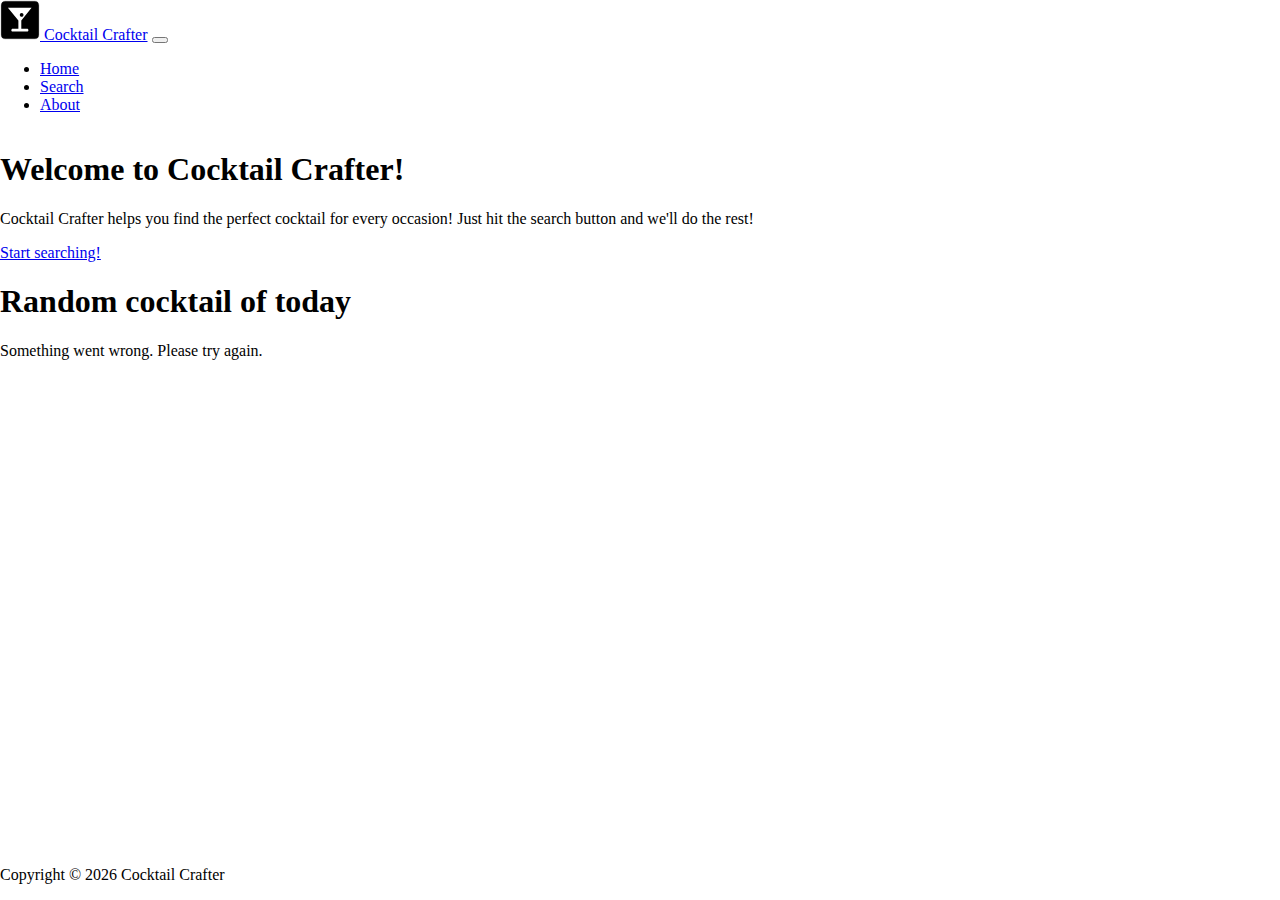
<file: index.html>
<!DOCTYPE html>
<html lang="en">
<head>
    <meta charset="UTF-8">
    <meta name="viewport" content="width=device-width, initial-scale=1.0">
    <meta name="description" content="Unleash your inner mixologist with Cocktail Crafter - find the perfect cocktail for every occasion!">
    <link href="https://cdn.jsdelivr.net/npm/bootstrap@5.3.2/dist/css/bootstrap.min.css" rel="stylesheet" integrity="sha384-T3c6CoIi6uLrA9TneNEoa7RxnatzjcDSCmG1MXxSR1GAsXEV/Dwwykc2MPK8M2HN" crossorigin="anonymous">
    <link rel="stylesheet" href="custom.css"> 
    <title>Home | Cocktail Crafter: Explore the world of cocktails today</title>
</head>
<body class="wrapper bg-dark">

  <!-- Navigation Bar -->
    <nav class="navbar navbar-expand-lg bg-dark navbar-dark sticky-top">
        <div class="container-fluid">
          <a class="navbar-brand" href="index.html">
            <img src="Pictures/logo.svg" alt="Logo" style="width:40px" class="img-fluid mx-auto d-block">
          </a>
            <a class="navbar-brand" href="index.html">Cocktail Crafter</a>
          <button class="navbar-toggler" type="button" data-bs-toggle="collapse" data-bs-target="#navMenu" aria-controls="navMenu" aria-expanded="false" aria-label="Toggle navigation">
            <span class="navbar-toggler-icon"></span>
          </button>
          <div class="collapse navbar-collapse" id="navMenu">
            <ul class="navbar-nav ms-auto mb-2 mb-lg-0">
              <li class="nav-item">
                <a class="nav-link" href="index.html">Home</a>
              </li>
              <li class="nav-item">
                <a class="nav-link" href="search.html">Search</a>
              </li>
              <li class="nav-item">
                <a class="nav-link" href="about.html">About</a>
              </li>
            </ul>
          </div>
        </div>
    </nav>

    <main>

        <!-- Introduction and search button -->
        <section class="bg-dark text-light py-5 fly-in">
            <div class="container">
                <div class="d-sm-flex">
                    <div class="mx-auto text-center">
                        <h1>Welcome to <span class="text-danger">Cocktail Crafter!</span></h1>
                        <p class="lead">Cocktail Crafter helps you find the perfect cocktail for every occasion!
                            Just hit the search button and we'll do the rest!
                        </p>
                        <a href="search.html" class="btn btn-outline-light btn-lg">Start searching!</a>
                    </div>
                </div>
            </div>
        </section>

        <!-- Random cocktail text-->
        <section class="bg-dark text-light mt-3 text-center fly-in">
            <div class="container">
                <div class="d-sm-flex">
                    <div class="mx-auto text-center">
                        <h1>Random <span class="text-danger">cocktail </span>of today</h1>
                    </div>
                </div>
            </div>
        </section>

        <!-- Display random cocktail card -->
        <section class="bg-dark p-3 text-center" id="card-section"> 
            <div class="container" id="card-container"></div>
        </section>

    </main>

    <footer class="py-3 bg-dark text-white text-center">
      <div class="container">
          <p class="lead">Copyright &copy; 
              <script>document.write(new Date().getFullYear())</script>
              Cocktail Crafter
          </p>
      </div>
    </footer>

    <script src="https://cdn.jsdelivr.net/npm/bootstrap@5.3.2/dist/js/bootstrap.bundle.min.js" integrity="sha384-C6RzsynM9kWDrMNeT87bh95OGNyZPhcTNXj1NW7RuBCsyN/o0jlpcV8Qyq46cDfL" crossorigin="anonymous"></script>
    <script src="app.js" defer></script>
    
</body>
</html>
</file>
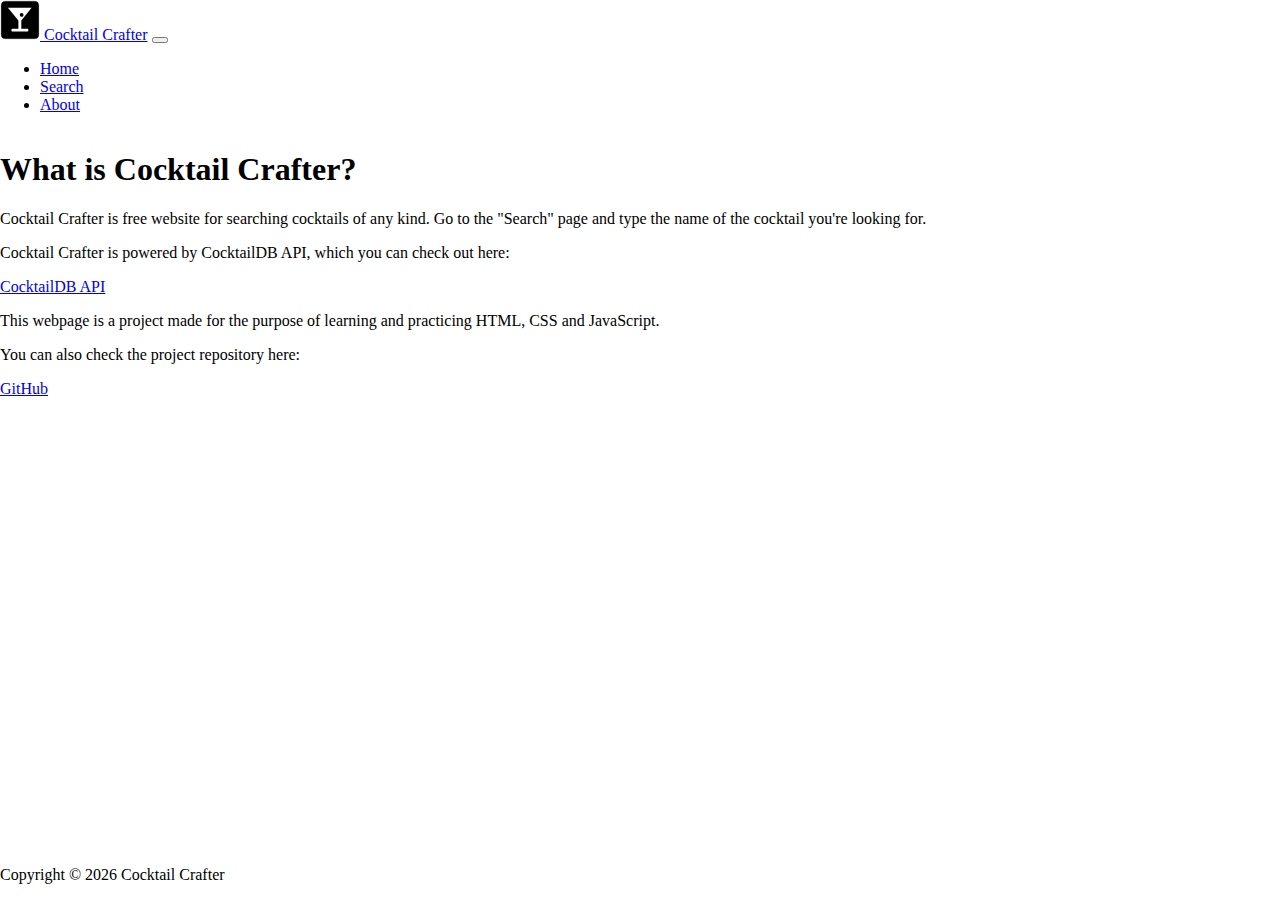
<file: about.html>
<!DOCTYPE html>
<html lang="en">
<head>
    <meta charset="UTF-8">
    <meta name="viewport" content="width=device-width, initial-scale=1.0">
    <meta name="description" content="Unleash your inner mixologist with Cocktail Crafter - find the perfect cocktail for every occasion!">
    <link href="https://cdn.jsdelivr.net/npm/bootstrap@5.3.2/dist/css/bootstrap.min.css" rel="stylesheet" integrity="sha384-T3c6CoIi6uLrA9TneNEoa7RxnatzjcDSCmG1MXxSR1GAsXEV/Dwwykc2MPK8M2HN" crossorigin="anonymous">
    <link rel="stylesheet" href="custom.css">
    <title>About | Cocktail Crafter: Explore the world of cocktails today</title>
</head>
<body class="wrapper bg-dark">
  
      <!-- Navigation bar -->
      <nav class="navbar navbar-expand-lg bg-dark navbar-dark sticky-top">
          <div class="container-fluid">
            <a class="navbar-brand" href="index.html">
              <img src="Pictures/logo.svg" alt="Logo" style="width:40px" class="img-fluid mx-auto d-block">
            </a>
              <a class="navbar-brand" href="home.html">Cocktail Crafter</a>
            <button class="navbar-toggler" type="button" data-bs-toggle="collapse" data-bs-target="#navMenu" aria-controls="navMenu" aria-expanded="false" aria-label="Toggle navigation">
              <span class="navbar-toggler-icon"></span>
            </button>
            <div class="collapse navbar-collapse" id="navMenu">
              <ul class="navbar-nav ms-auto mb-2 mb-lg-0">
                <li class="nav-item">
                  <a class="nav-link" href="index.html">Home</a>
                </li>
                <li class="nav-item">
                  <a class="nav-link" href="search.html">Search</a>
                </li>
                <li class="nav-item">
                  <a class="nav-link" href="about.html">About</a>
                </li>
              </ul>
            </div>
          </div>
      </nav>

    <main>

        <!-- About Cocktail Crafter -->
        <article class="bg-dark text-light fly-in">
            <div class="d-sm-flex flex-column p-5">
                <div class="mx-auto text-center">
                    <h1>What is <span class="text-danger">Cocktail Crafter?</span></h1>
                    <p class="lead">Cocktail Crafter is free website for searching cocktails
                        of any kind. Go to the "Search" page and type the name of the cocktail you're looking for.
                    </p>
                </div>
              </div>
          </article>
          
          <!-- Links -->
          <section class="bg-dark text-light">
            <div class="d-sm-flex">
              <div class="container mb-3 fly-in">
                <p class="mx-auto text-center">Cocktail Crafter is powered by CocktailDB API, which you can check out here:</p>
                <div class="text-center">
                  <a href="https://www.thecocktaildb.com/api.php" class="btn btn-outline-danger btn-md">CocktailDB API</a>
                </div>
              </div>
              <div class="container mb-3 fly-in">
                  <p class="small mx-auto text-center">
                      This webpage is a project made for the purpose of learning
                      and practicing HTML, CSS and JavaScript.
                  </p>
              </div>
              <div class="container mb-3 fly-in">
                <p class="mx-auto text-center">You can also check the project repository here:</p>
                <div class="text-center">
                  <a href="https://github.com/kismakk/WebDevelopmentProject/tree/main" class="btn btn-outline-danger btn-md">GitHub</a>
                </div>
              </div>
            </div>
          </section>

    </main>

    <footer class="py-3 bg-dark text-white text-center">
      <div class="container">
          <p class="lead">Copyright &copy; 
              <script>document.write(new Date().getFullYear())</script>
              Cocktail Crafter
          </p>
      </div>
    </footer> 
    
    <script src="app.js" defer></script>
    <script src="https://cdn.jsdelivr.net/npm/bootstrap@5.3.2/dist/js/bootstrap.bundle.min.js" integrity="sha384-C6RzsynM9kWDrMNeT87bh95OGNyZPhcTNXj1NW7RuBCsyN/o0jlpcV8Qyq46cDfL" crossorigin="anonymous"></script> 

</body>
</html>
</file>
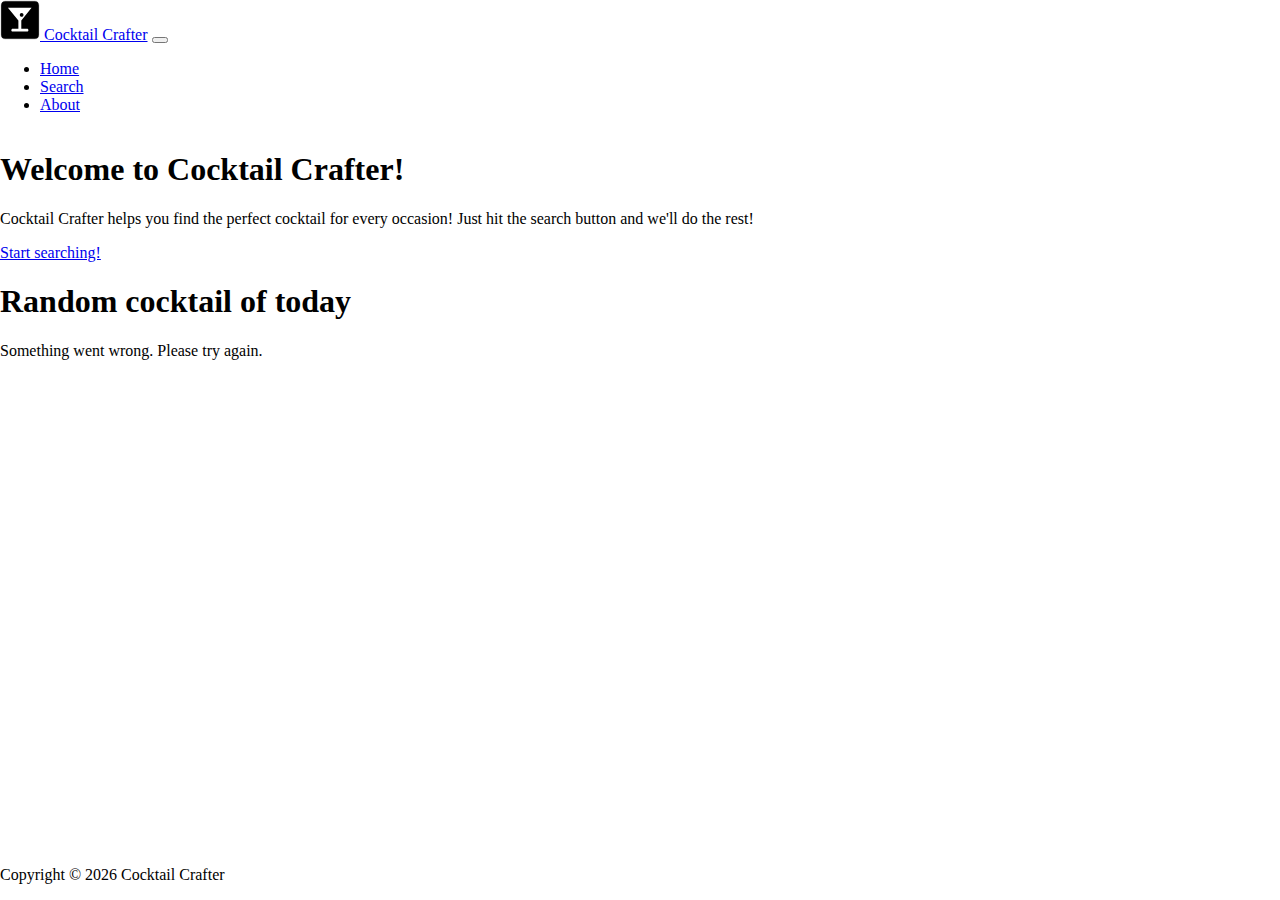
<file: home.html>
<!DOCTYPE html>
<html lang="en">
<head>
    <meta charset="UTF-8">
    <meta name="viewport" content="width=device-width, initial-scale=1.0">
    <link href="https://cdn.jsdelivr.net/npm/bootstrap@5.3.2/dist/css/bootstrap.min.css" rel="stylesheet" integrity="sha384-T3c6CoIi6uLrA9TneNEoa7RxnatzjcDSCmG1MXxSR1GAsXEV/Dwwykc2MPK8M2HN" crossorigin="anonymous">
    <link rel="stylesheet" href="custom.css"> 
    <title>Home</title>
</head>
<body class="wrapper bg-dark">

  <!-- Navigation Bar -->
    <nav class="navbar navbar-expand-lg bg-dark navbar-dark sticky-top">
        <div class="container-fluid">
          <a class="navbar-brand" href="home.html">
            <img src="Pictures/logo.svg" alt="Logo" style="width:40px" class="img-fluid mx-auto d-block">
          </a>
            <a class="navbar-brand" href="home.html">Cocktail Crafter</a>
          <button class="navbar-toggler" type="button" data-bs-toggle="collapse" data-bs-target="#navMenu" aria-controls="navMenu" aria-expanded="false" aria-label="Toggle navigation">
            <span class="navbar-toggler-icon"></span>
          </button>
          <div class="collapse navbar-collapse" id="navMenu">
            <ul class="navbar-nav ms-auto mb-2 mb-lg-0">
              <li class="nav-item">
                <a class="nav-link" href="home.html">Home</a>
              </li>
              <li class="nav-item">
                <a class="nav-link" href="search.html">Search</a>
              </li>
              <li class="nav-item">
                <a class="nav-link" href="about.html">About</a>
              </li>
            </ul>
          </div>
        </div>
    </nav>

    <main>

        <!-- Introduction and search button -->
        <section class="bg-dark text-light py-5 fly-in">
            <div class="container">
                <div class="d-sm-flex">
                    <div class="mx-auto text-center">
                        <h1>Welcome to <span class="text-danger">Cocktail Crafter!</span></h1>
                        <p class="lead">Cocktail Crafter helps you find the perfect cocktail for every occasion!
                            Just hit the search button and we'll do the rest!
                        </p>
                        <a href="search.html" class="btn btn-outline-light btn-lg">Start searching!</a>
                    </div>
                </div>
            </div>
        </section>

        <!-- Random cocktail text-->
        <section class="bg-dark text-light mt-3 text-center fly-in">
            <div class="container">
                <div class="d-sm-flex">
                    <div class="mx-auto text-center">
                        <h1>Random <span class="text-danger">cocktail </span>of today</h1>
                    </div>
                </div>
            </div>
        </section>

        <!-- Display random cocktail card -->
        <section class="bg-dark p-3 text-center" id="card-section"> 
            <div class="container" id="card-container"></div>
        </section>

    </main>

    <footer class="py-3 bg-dark text-white text-center">
      <div class="container">
          <p class="lead">Copyright &copy; 
              <script>document.write(new Date().getFullYear())</script>
              Cocktail Crafter
          </p>
      </div>
    </footer>

    <script src="https://cdn.jsdelivr.net/npm/bootstrap@5.3.2/dist/js/bootstrap.bundle.min.js" integrity="sha384-C6RzsynM9kWDrMNeT87bh95OGNyZPhcTNXj1NW7RuBCsyN/o0jlpcV8Qyq46cDfL" crossorigin="anonymous"></script>
    <script src="app.js" defer></script>
    
</body>
</html>
</file>
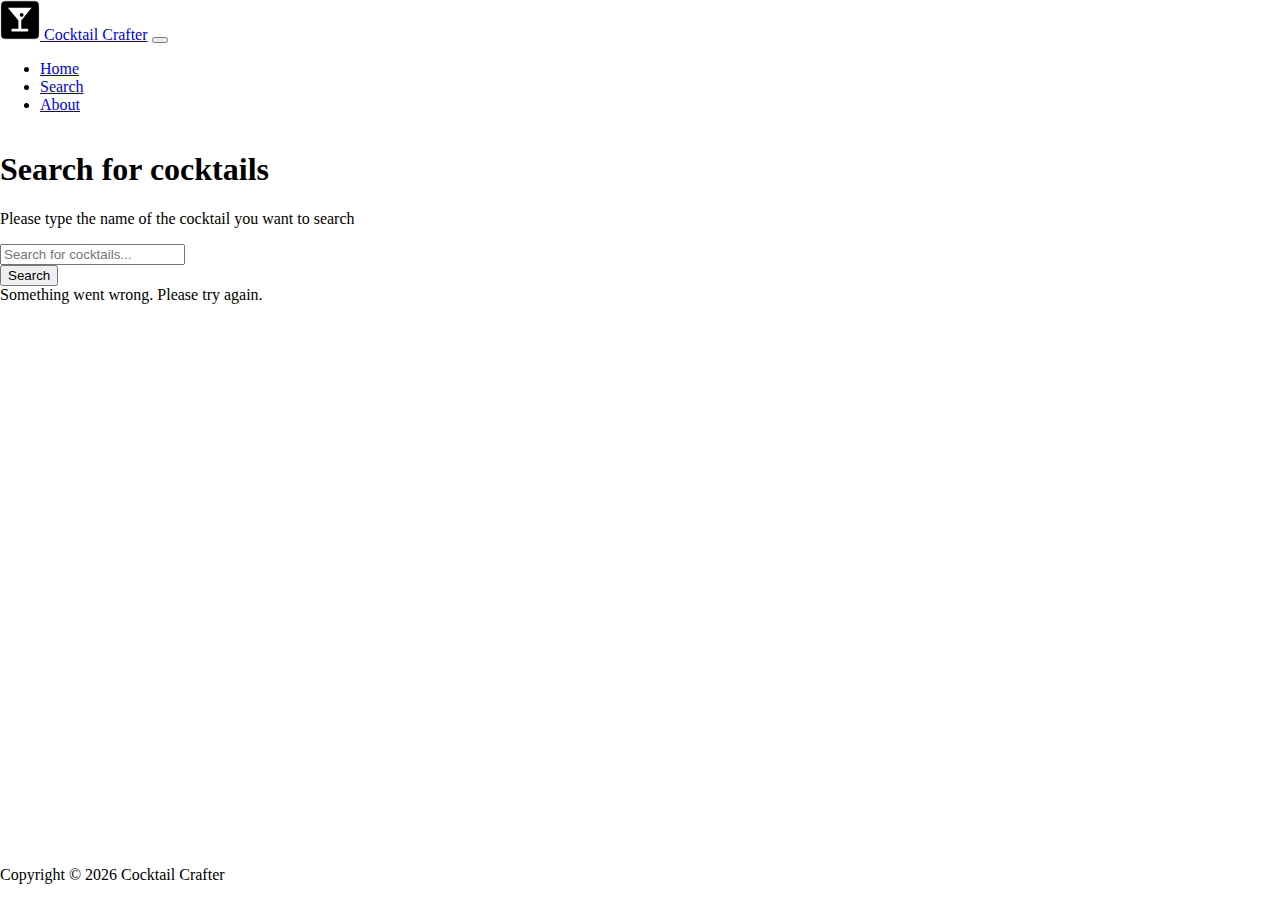
<file: search.html>
<!DOCTYPE html>
<html lang="en">
  <head>
    <meta charset="UTF-8">
    <meta name="viewport" content="width=device-width, initial-scale=1.0">
    <meta name="description" content="Unleash your inner mixologist with Cocktail Crafter - find the perfect cocktail for every occasion!">
    <link href="https://cdn.jsdelivr.net/npm/bootstrap@5.3.2/dist/css/bootstrap.min.css" rel="stylesheet" integrity="sha384-T3c6CoIi6uLrA9TneNEoa7RxnatzjcDSCmG1MXxSR1GAsXEV/Dwwykc2MPK8M2HN" crossorigin="anonymous">
    <link rel="stylesheet" href="custom.css">
    <title>Search | Cocktail Crafter: Explore the world of cocktails today</title>
  </head>
  <body class="wrapper bg-dark">

    <!-- Navigation bar -->
      <nav class="navbar navbar-expand-lg bg-dark navbar-dark sticky-top">
        <div class="container-fluid">
          <a class="navbar-brand" href="index.html">
            <img src="Pictures/logo.svg" alt="Logo" style="width:40px" class="img-fluid mx-auto d-block">
          </a>
          <a class="navbar-brand" href="home.html">Cocktail Crafter</a>
          <button class="navbar-toggler" type="button" data-bs-toggle="collapse" data-bs-target="#navMenu" aria-controls="navMenu" aria-expanded="false" aria-label="Toggle navigation">
            <span class="navbar-toggler-icon"></span>
          </button>
          <div class="collapse navbar-collapse" id="navMenu">
            <ul class="navbar-nav ms-auto mb-2 mb-lg-0">
              <li class="nav-item">
                <a class="nav-link" href="index.html">Home</a>
              </li>
              <li class="nav-item">
                <a class="nav-link" href="search.html">Search</a>
              </li>
              <li class="nav-item">
                <a class="nav-link" href="about.html">About</a>
              </li>
            </ul>
          </div>
        </div>
      </nav>

    <main>
      <!-- Search header -->
      <section class="bg-dark text-light p-5 fly-in">
        <div class="container">
          <div class="d-sm-flex">
            <div class="mx-auto text-center">
              <h1>Search for <span class="text-danger">cocktails</span></h1>
              <p class="lead">Please type the name of the cocktail you want to search</p>
            </div>
          </div>
        </div>
      </section>
  
      <!-- Search form -->
      <section class="bg-dark text-light text-center pb-5 fly-in">
        <div class="container" id="input-container">
          <form class="input-group w-75 mx-auto" id="input-form">
            <input type="text" class="form-control" id="search-input" placeholder="Search for cocktails..." aria-label="Search for cocktails..." aria-describedby="basic-addon2">
            <div class="input-group-append">
              <input type="submit" id="search-submit" value="Search" class="btn btn-danger">
            </div>
          </form>
        </div>
      </section>
  
      <!-- Display search results-->
      <section class="bg-dark text-light pb-3 fade-in">
        <div class="container" id="search-container">
          <div class="row" id="search-results"></div>
        </div>
      </section>
    </main>

    <footer class="py-3 bg-dark text-white text-center">
      <div class="container">
          <p class="lead">Copyright &copy; 
              <script>document.write(new Date().getFullYear())</script>
              Cocktail Crafter
          </p>
      </div>
    </footer>

    <script src="app.js" defer></script>
    <script src="https://cdn.jsdelivr.net/npm/bootstrap@5.3.2/dist/js/bootstrap.bundle.min.js" integrity="sha384-C6RzsynM9kWDrMNeT87bh95OGNyZPhcTNXj1NW7RuBCsyN/o0jlpcV8Qyq46cDfL" crossorigin="anonymous"></script>

</body>
</html>
</file>
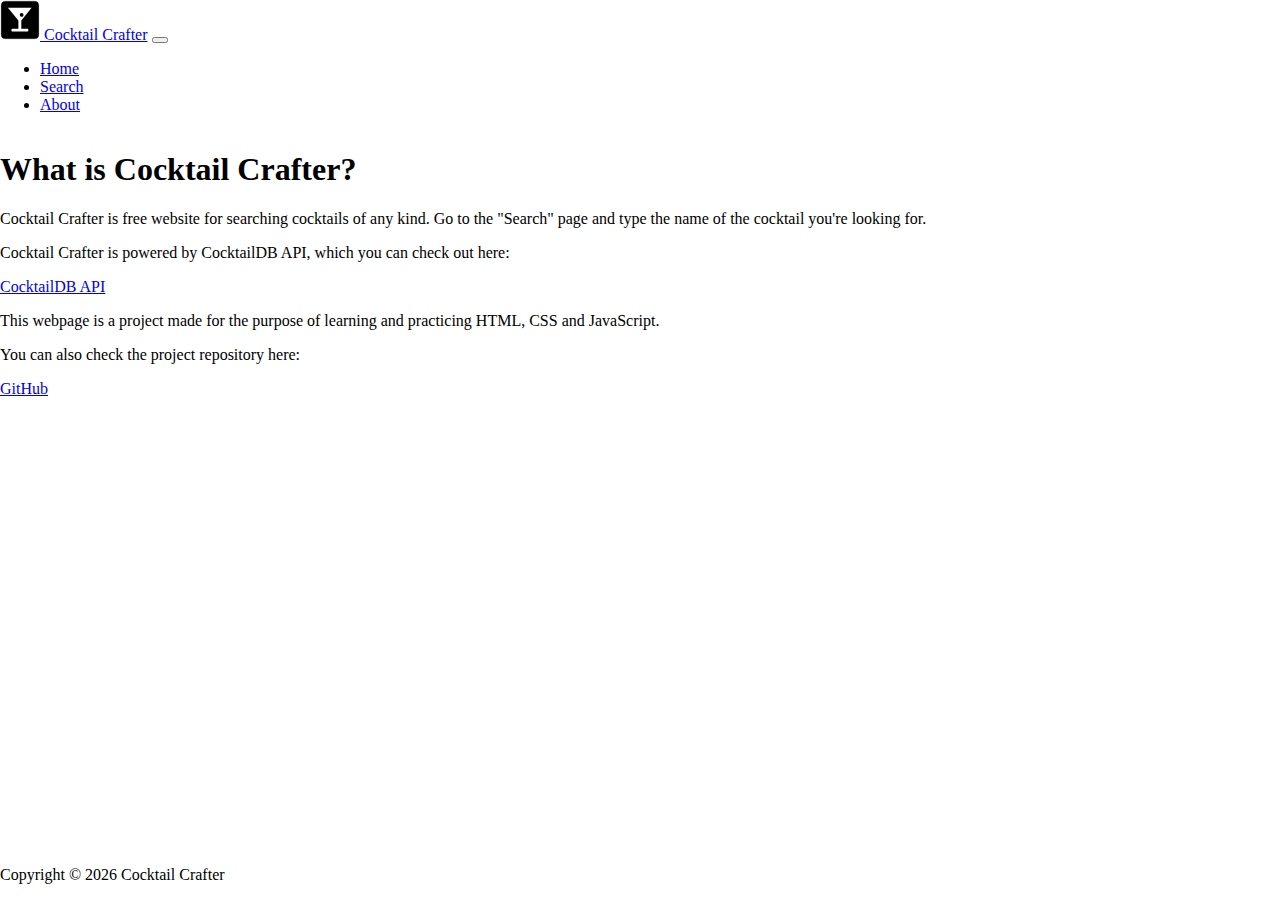
<file: Pages/about.html>
<!DOCTYPE html>
<html lang="en">
<head>
    <meta charset="UTF-8">
    <meta name="viewport" content="width=device-width, initial-scale=1.0">
    <link href="https://cdn.jsdelivr.net/npm/bootstrap@5.3.2/dist/css/bootstrap.min.css" rel="stylesheet" integrity="sha384-T3c6CoIi6uLrA9TneNEoa7RxnatzjcDSCmG1MXxSR1GAsXEV/Dwwykc2MPK8M2HN" crossorigin="anonymous">
    <link rel="stylesheet" href="../Assets/CSS/custom.css">
    <title>About</title>
</head>
<body class="wrapper bg-dark">
  
      <!-- Navigation bar -->
      <nav class="navbar navbar-expand-lg bg-dark navbar-dark sticky-top">
          <div class="container-fluid">
            <a class="navbar-brand" href="home.html">
              <img src="../Assets/Pictures/logo.svg" alt="Logo" style="width:40px" class="img-fluid mx-auto d-block">
            </a>
              <a class="navbar-brand" href="home.html">Cocktail Crafter</a>
            <button class="navbar-toggler" type="button" data-bs-toggle="collapse" data-bs-target="#navMenu" aria-controls="navMenu" aria-expanded="false" aria-label="Toggle navigation">
              <span class="navbar-toggler-icon"></span>
            </button>
            <div class="collapse navbar-collapse" id="navMenu">
              <ul class="navbar-nav ms-auto mb-2 mb-lg-0">
                <li class="nav-item">
                  <a class="nav-link" href="home.html">Home</a>
                </li>
                <li class="nav-item">
                  <a class="nav-link" href="search.html">Search</a>
                </li>
                <li class="nav-item">
                  <a class="nav-link" href="about.html">About</a>
                </li>
              </ul>
            </div>
          </div>
      </nav>

    <main>

        <!-- About Cocktail Crafter -->
        <article class="bg-dark text-light fly-in">
            <div class="d-sm-flex flex-column p-5">
                <div class="mx-auto text-center">
                    <h1>What is <span class="text-danger">Cocktail Crafter?</span></h1>
                    <p class="lead">Cocktail Crafter is free website for searching cocktails
                        of any kind. Go to the "Search" page and type the name of the cocktail you're looking for.
                    </p>
                </div>
              </div>
          </article>
          
          <!-- Links -->
          <section class="bg-dark text-light">
            <div class="d-sm-flex">
              <div class="container mb-3 fly-in">
                <p class="mx-auto text-center">Cocktail Crafter is powered by CocktailDB API, which you can check out here:</p>
                <div class="text-center">
                  <a href="https://www.thecocktaildb.com/api.php" class="btn btn-outline-danger btn-md">CocktailDB API</a>
                </div>
              </div>
              <div class="container mb-3 fly-in">
                  <p class="small mx-auto text-center">
                      This webpage is a project made for the purpose of learning
                      and practicing HTML, CSS and JavaScript.
                  </p>
              </div>
              <div class="container mb-3 fly-in">
                <p class="mx-auto text-center">You can also check the project repository here:</p>
                <div class="text-center">
                  <a href="https://github.com/kismakk/WebDevelopmentProject/tree/main" class="btn btn-outline-danger btn-md">GitHub</a>
                </div>
              </div>
            </div>
          </section>

    </main>

    <footer class="py-3 bg-dark text-white text-center">
      <div class="container">
          <p class="lead">Copyright &copy; 
              <script>document.write(new Date().getFullYear())</script>
              Cocktail Crafter
          </p>
      </div>
    </footer> 
    
    <script src="../Assets/JS/app.js" defer></script>
    <script src="https://cdn.jsdelivr.net/npm/bootstrap@5.3.2/dist/js/bootstrap.bundle.min.js" integrity="sha384-C6RzsynM9kWDrMNeT87bh95OGNyZPhcTNXj1NW7RuBCsyN/o0jlpcV8Qyq46cDfL" crossorigin="anonymous"></script> 

</body>
</html>
</file>
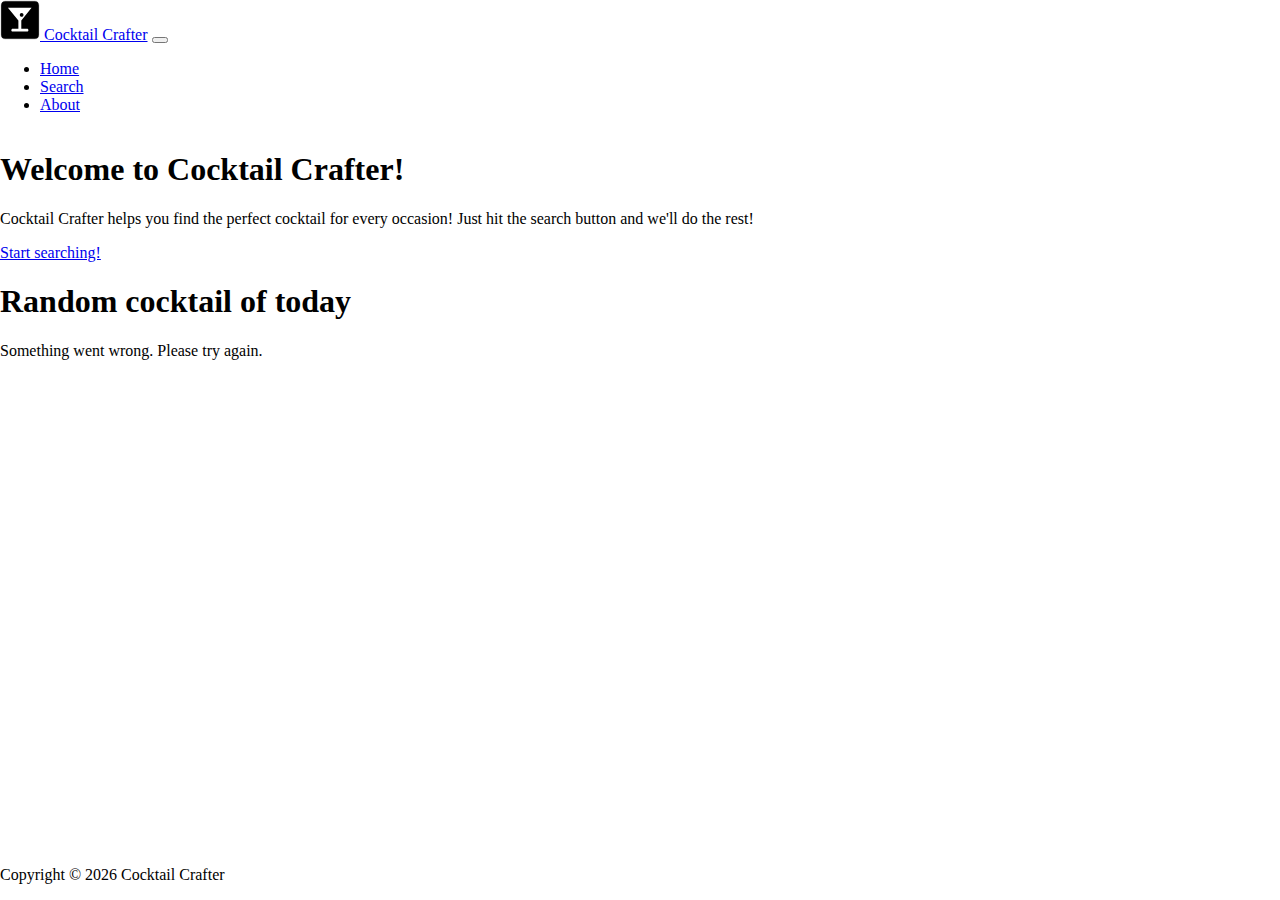
<file: Pages/home.html>
<!DOCTYPE html>
<html lang="en">
<head>
    <meta charset="UTF-8">
    <meta name="viewport" content="width=device-width, initial-scale=1.0">
    <link href="https://cdn.jsdelivr.net/npm/bootstrap@5.3.2/dist/css/bootstrap.min.css" rel="stylesheet" integrity="sha384-T3c6CoIi6uLrA9TneNEoa7RxnatzjcDSCmG1MXxSR1GAsXEV/Dwwykc2MPK8M2HN" crossorigin="anonymous">
    <link rel="stylesheet" href="../Assets/CSS/custom.css"> 
    <title>Home</title>
</head>
<body class="wrapper bg-dark">

  <!-- Navigation Bar -->
    <nav class="navbar navbar-expand-lg bg-dark navbar-dark sticky-top">
        <div class="container-fluid">
          <a class="navbar-brand" href="home.html">
            <img src="../Assets/Pictures/logo.svg" alt="Logo" style="width:40px" class="img-fluid mx-auto d-block">
          </a>
            <a class="navbar-brand" href="home.html">Cocktail Crafter</a>
          <button class="navbar-toggler" type="button" data-bs-toggle="collapse" data-bs-target="#navMenu" aria-controls="navMenu" aria-expanded="false" aria-label="Toggle navigation">
            <span class="navbar-toggler-icon"></span>
          </button>
          <div class="collapse navbar-collapse" id="navMenu">
            <ul class="navbar-nav ms-auto mb-2 mb-lg-0">
              <li class="nav-item">
                <a class="nav-link" href="home.html">Home</a>
              </li>
              <li class="nav-item">
                <a class="nav-link" href="search.html">Search</a>
              </li>
              <li class="nav-item">
                <a class="nav-link" href="about.html">About</a>
              </li>
            </ul>
          </div>
        </div>
    </nav>

    <main>

        <!-- Introduction and search button -->
        <section class="bg-dark text-light py-5 fly-in">
            <div class="container">
                <div class="d-sm-flex">
                    <div class="mx-auto text-center">
                        <h1>Welcome to <span class="text-danger">Cocktail Crafter!</span></h1>
                        <p class="lead">Cocktail Crafter helps you find the perfect cocktail for every occasion!
                            Just hit the search button and we'll do the rest!
                        </p>
                        <a href="search.html" class="btn btn-outline-light btn-lg">Start searching!</a>
                    </div>
                </div>
            </div>
        </section>

        <!-- Random cocktail text-->
        <section class="bg-dark text-light mt-3 text-center fly-in">
            <div class="container">
                <div class="d-sm-flex">
                    <div class="mx-auto text-center">
                        <h1>Random <span class="text-danger">cocktail </span>of today</h1>
                    </div>
                </div>
            </div>
        </section>

        <!-- Display random cocktail card -->
        <section class="bg-dark p-3 text-center" id="card-section"> 
            <div class="container" id="card-container"></div>
        </section>

    </main>

    <footer class="py-3 bg-dark text-white text-center">
      <div class="container">
          <p class="lead">Copyright &copy; 
              <script>document.write(new Date().getFullYear())</script>
              Cocktail Crafter
          </p>
      </div>
    </footer>

    <script src="https://cdn.jsdelivr.net/npm/bootstrap@5.3.2/dist/js/bootstrap.bundle.min.js" integrity="sha384-C6RzsynM9kWDrMNeT87bh95OGNyZPhcTNXj1NW7RuBCsyN/o0jlpcV8Qyq46cDfL" crossorigin="anonymous"></script>
    <script src="../Assets/JS/app.js" defer></script>
    
</body>
</html>
</file>
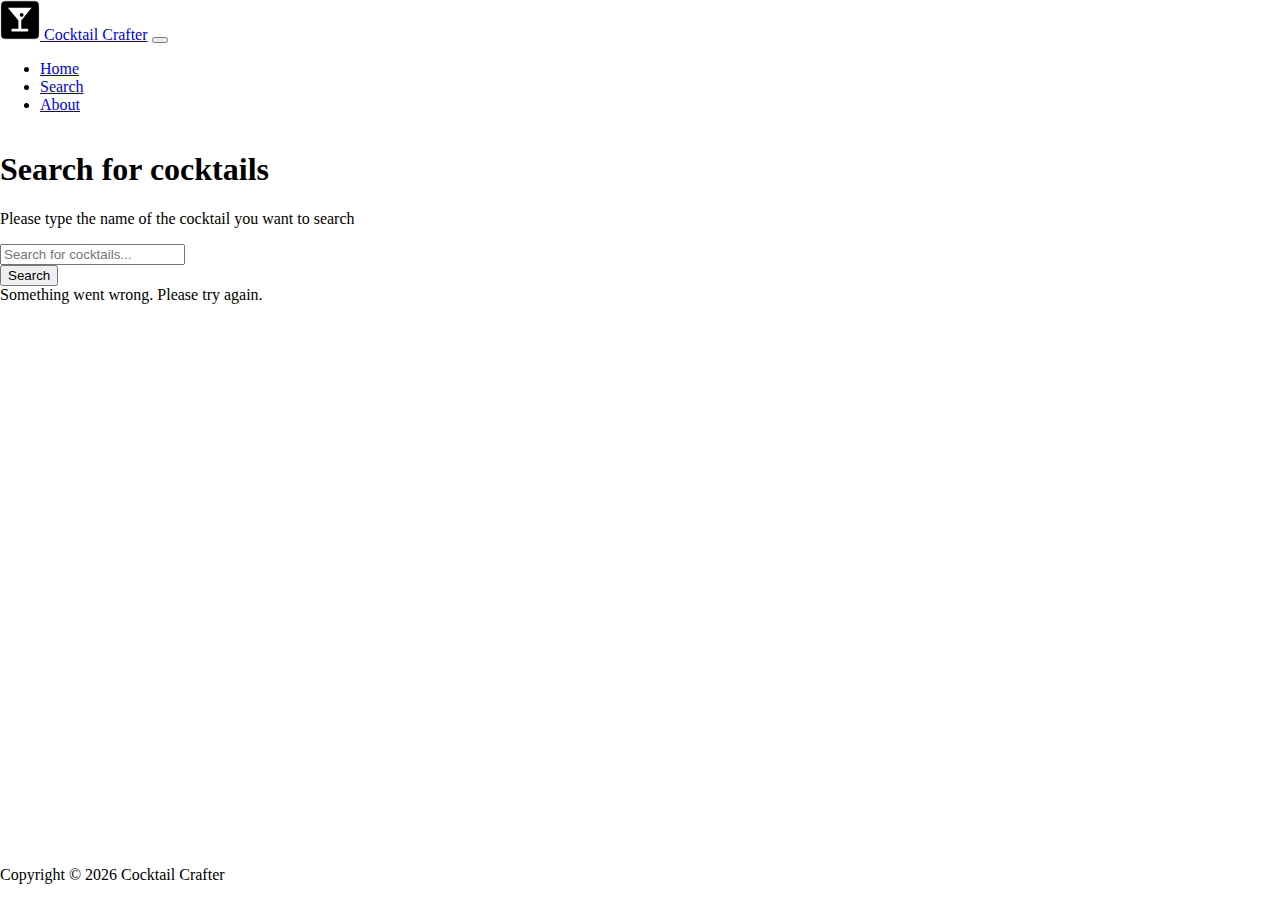
<file: Pages/search.html>
<!DOCTYPE html>
<html lang="en">
  <head>
    <meta charset="UTF-8">
    <meta name="viewport" content="width=device-width, initial-scale=1.0">
    <link href="https://cdn.jsdelivr.net/npm/bootstrap@5.3.2/dist/css/bootstrap.min.css" rel="stylesheet" integrity="sha384-T3c6CoIi6uLrA9TneNEoa7RxnatzjcDSCmG1MXxSR1GAsXEV/Dwwykc2MPK8M2HN" crossorigin="anonymous">
    <link rel="stylesheet" href="../Assets/CSS/custom.css">
    <title>Search</title>
  </head>
  <body class="wrapper bg-dark">

    <!-- Navigation bar -->
      <nav class="navbar navbar-expand-lg bg-dark navbar-dark sticky-top">
        <div class="container-fluid">
          <a class="navbar-brand" href="home.html">
            <img src="../Assets/Pictures/logo.svg" alt="Logo" style="width:40px" class="img-fluid mx-auto d-block">
          </a>
          <a class="navbar-brand" href="home.html">Cocktail Crafter</a>
          <button class="navbar-toggler" type="button" data-bs-toggle="collapse" data-bs-target="#navMenu" aria-controls="navMenu" aria-expanded="false" aria-label="Toggle navigation">
            <span class="navbar-toggler-icon"></span>
          </button>
          <div class="collapse navbar-collapse" id="navMenu">
            <ul class="navbar-nav ms-auto mb-2 mb-lg-0">
              <li class="nav-item">
                <a class="nav-link" href="home.html">Home</a>
              </li>
              <li class="nav-item">
                <a class="nav-link" href="search.html">Search</a>
              </li>
              <li class="nav-item">
                <a class="nav-link" href="about.html">About</a>
              </li>
            </ul>
          </div>
        </div>
      </nav>

    <main>
      <!-- Search header -->
      <section class="bg-dark text-light p-5 fly-in">
        <div class="container">
          <div class="d-sm-flex">
            <div class="mx-auto text-center">
              <h1>Search for <span class="text-danger">cocktails</span></h1>
              <p class="lead">Please type the name of the cocktail you want to search</p>
            </div>
          </div>
        </div>
      </section>
  
      <!-- Search form -->
      <section class="bg-dark text-light text-center pb-5 fly-in">
        <div class="container" id="input-container">
          <form class="input-group w-75 mx-auto" id="input-form">
            <input type="text" class="form-control" id="search-input" placeholder="Search for cocktails..." aria-label="Search for cocktails..." aria-describedby="basic-addon2">
            <div class="input-group-append">
              <input type="submit" id="search-submit" value="Search" class="btn btn-danger">
            </div>
          </form>
        </div>
      </section>
  
      <!-- Display search results-->
      <section class="bg-dark text-light pb-3 fade-in">
        <div class="container" id="search-container">
          <div class="row" id="search-results"></div>
        </div>
      </section>
    </main>

    <footer class="py-3 bg-dark text-white text-center">
      <div class="container">
          <p class="lead">Copyright &copy; 
              <script>document.write(new Date().getFullYear())</script>
              Cocktail Crafter
          </p>
      </div>
    </footer>

    <script src="../Assets/JS/app.js" defer></script>
    <script src="https://cdn.jsdelivr.net/npm/bootstrap@5.3.2/dist/js/bootstrap.bundle.min.js" integrity="sha384-C6RzsynM9kWDrMNeT87bh95OGNyZPhcTNXj1NW7RuBCsyN/o0jlpcV8Qyq46cDfL" crossorigin="anonymous"></script>

</body>
</html>
</file>
<file: custom.css>
/**
 * This CSS file defines styles for a web page layout with a wrapper, main content area, and various animations.
 * 
 * The `html` and `body` elements are set to 100% height with no margin.
 * 
 * The `.wrapper` class is a flex container with a column direction and a minimum height of 100% viewport height.
 * 
 * The `main` element is set to flex-grow: 1 to fill the remaining space in the `.wrapper` container.
 * 
 * The `.card` class has a maximum height of fit-content and a width of auto.
 * 
 * The `.scrollable` class has a maximum height of 300px and overflow-y set to auto to enable scrolling.
 * 
 * The `.fade-in` class has a keyframe animation that fades in an element over 0.5 seconds.
 * 
 * The `.fly-in` class has a keyframe animation that scales an element from 0.75 to 1 and fades it in over 0.3 seconds.
 * 
 * The `.alert-fade` class has a keyframe animation that fades an element in over 3 seconds, holds it for 70% of the animation duration, and then fades it out.
 */
 
html, body {
    height: 100%;
    margin: 0;
}

.wrapper {
    display: flex;
    flex-direction: column;
    min-height: 100vh;
}

main {
    flex: 1;
}

.card {
    max-height: fit-content;
    width: auto;
}

.scrollable {
    overflow-y: auto;
    max-height: 300px;
}

 .fade-in {
    animation: fadeIn ease-out 0.5s;
}

@keyframes fadeIn {
    0% {
        opacity: 0;
    }
    100% {
        opacity: 1;
    }
}

.fly-in {
    animation: flyIn ease-in-out 0.3s both;
}

@keyframes flyIn {
    from {
        opacity: 0;
        transform: scale(0.75);
    }

    to {
        opacity: 1;
        transform: scale(1);
    }
}

.alert-fade {
    animation: alertFadeIn ease-out 3s;
}

@keyframes alertFadeIn {
    0% {
        opacity: 0;
    }
    5% {
        opacity: 1;
    }
    75% {
        opacity: 1;
    }
    100% {
        opacity: 0;
    }
}
</file>
<file: Assets/CSS/custom.css>
html, body {
    height: 100%;
    margin: 0;
}

.wrapper {
    display: flex;
    flex-direction: column;
    min-height: 100vh;
}

main {
    flex: 1;
}

.card {
    max-height: fit-content;
    width: auto;
}

.scrollable {
    overflow-y: auto;
    max-height: 300px;
}

 .fade-in {
    animation: fadeIn ease-out 0.5s;
}

@keyframes fadeIn {
    0% {
        opacity: 0;
    }
    100% {
        opacity: 1;
    }
}

.fly-in {
    animation: flyIn ease-in-out 0.3s both;
}

@keyframes flyIn {
    from {
        opacity: 0;
        transform: scale(0.75);
    }

    to {
        opacity: 1;
        transform: scale(1);
    }
}

.alert-fade {
    animation: alertFadeIn ease-out 3s;
}

@keyframes alertFadeIn {
    0% {
        opacity: 0;
    }
    5% {
        opacity: 1;
    }
    75% {
        opacity: 1;
    }
    100% {
        opacity: 0;
    }
}
</file>
